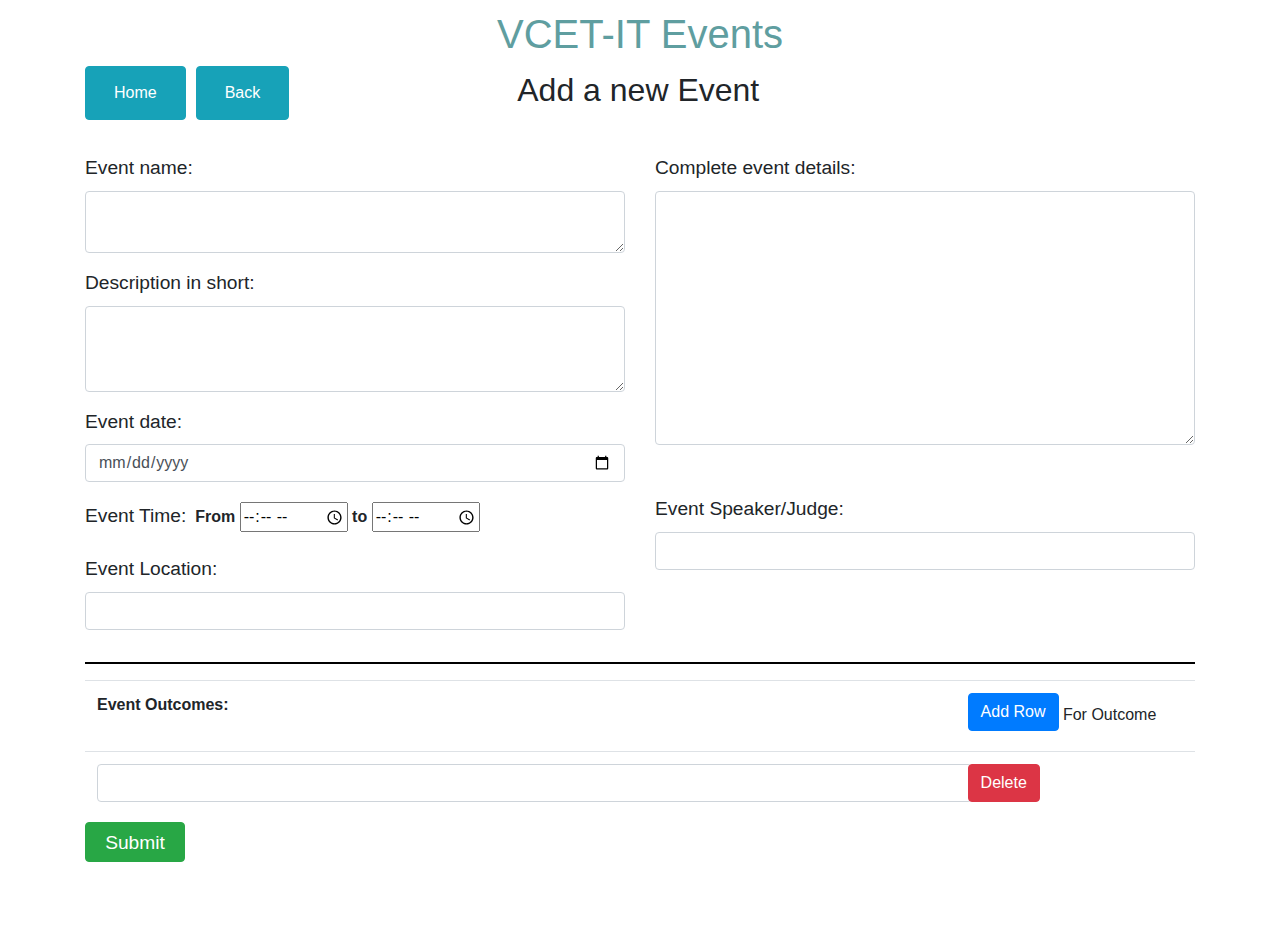
<file: eventMaster.html>
<!doctype html>
<html lang="en">
  <head>
    <title>Master</title>
    <!-- Required meta tags -->
    <meta charset="utf-8">
    
    <meta name="viewport" content="width=device-width, initial-scale=1, shrink-to-fit=no">

    <!-- Bootstrap CSS -->
    
    <link rel="stylesheet" href="style1.css">
    <link rel="stylesheet" href="https://stackpath.bootstrapcdn.com/bootstrap/4.3.1/css/bootstrap.min.css" integrity="sha384-ggOyR0iXCbMQv3Xipma34MD+dH/1fQ784/j6cY/iJTQUOhcWr7x9JvoRxT2MZw1T" crossorigin="anonymous">
  </head>
  <body>
    <div class="page-header">
        <h1>VCET-IT Events</h1>
    </div>

    <div class="container event-master-container">


        <div class="row">
            <nav class="nav justify-content-center" id="home">
                <button type="button" class="btn btn-info" >
                  <a class="nav-link active" href="index.html" style="color: white;">Home</a>
                </button>
                <button type="button" class="btn btn-info back" >
                    <a class="nav-link active" href="eventControl.php" style="color: white;">Back</a>
                  </button>
                
            </nav>
            <header style="margin-left: 20%;">Add a new Event</header>
            <div class="col-md-12 col-xs-12">
    
            <!-- action="master.php"  -->
                <form class="form-box" action="master.php" method="post">
                    

                    <br>
                    <div class="row">
                        <div class="col-md-6 col-xs-12">

                            <div class="masterElements form-group">
            
                                <label for="eventName">Event name:</label>
                                <textarea class="form-control" name="eventName" id="eventName" cols="50" rows="2" required></textarea>
                                <!-- <input type="text" name="eventName" id="eventName"> -->
                    
                            </div>
                    
                            <div class="masterElements form-group">
                    
                                <label for="eventDescription">Description in short:</label>
                                <!-- <input type="text" name="eventDescription" id="eventDescription"> -->
                                <textarea class="form-control" name="eventDescription" id="eventDescription" cols="50" rows="3"></textarea>
                            
                            </div class="masterElements form-group">
        
                                <label for="eventDate">Event date:</label>
                                <input class="form-control" type="date" name="eventDate" id="eventDate">
        
                            <div class="form-group" style="margin-top: 20px;">
                                <label for="">Event Time:</label>
                                <!-- <input type="Time" name="eventTime" id="eventTime"> -->
                                <b>&nbspFrom</b> 
                                <input style="width: 20%;" type="Time" name="eventTimeStart" id="eventTimeStart"><b>&nbspto</b> 
                                <input style="width: 20%;" type="Time" name="eventTimeEnd" id="eventTimeEnd">
   
                            </div>   
                            
                            <div class="form-group">
                                <label for="eventLocation">Event Location:</label>
                                <input class="form-control" style="width: 100%;" type="text" name="eventLocation" id="eventLocation">
                            </div>

                                                    
                        </div>

                        <div class="col-md-6 col-xs-12">

                            <div class="masterElements form-group">
            
                                <label for="eventDetails">Complete event details:</label>
                                <textarea class="form-control" name="eventDetails" id="eventDetails" cols="50" rows="10"></textarea>
                                <!-- <input type="text" name="eventDetails" id="eventDetails"> -->
                    
                            </div>

                            <div style="margin-top:50px;" class="form-group">

                                <label for="eventSpeaker">Event Speaker/Judge:</label>
                                <input class="form-control" type="text" name="eventSpeaker" id="eventSpeaker">

                            </div>


                            
                        </div>
                    </div>
                    <hr style="border: 1px solid black;">
            
                    <div class="my-2">
                        
                            
                        
                        <table id="table_EventOutcomes" class="table table-hover my-2">
                            <thead>
                                <tr>
                                    <td><b>Event Outcomes:</b></td>
                                    
                                    <td><button style="margin-left: 55%;" type="button" onclick="addRow()" class="btn btn-primary mb-2">Add Row</button>&nbspFor Outcome</td>
                                </tr>
                            </thead>
                            <tbody id="tbody_EventOutcomes">
                                <tr>
                                    <td><input style="width: 150%;" type="text" name="EventOutcomes[]" class="form-control" /></td>
                                    <td><button style="margin-left: 55%;" onclick="deleteRow(this)" class="btn btn-danger">Delete</button></td>
                                </tr>
                            </tbody>
                        </table>
                    </div>

                    <div class="mt-2">
                        <button id="submitNewEvent" name="submit" type="submit" class="btn btn-success">Submit</button>
                        <br><br><br><br>
                    </div>

                    

                </form>       
            </div>
        </div>
    </div>

    

    
      
    <!-- Optional JavaScript -->
    <!-- jQuery first, then Popper.js, then Bootstrap JS -->
    <script src="https://code.jquery.com/jquery-3.3.1.slim.min.js" integrity="sha384-q8i/X+965DzO0rT7abK41JStQIAqVgRVzpbzo5smXKp4YfRvH+8abtTE1Pi6jizo" crossorigin="anonymous"></script>
    <script src="https://cdnjs.cloudflare.com/ajax/libs/popper.js/1.14.7/umd/popper.min.js" integrity="sha384-UO2eT0CpHqdSJQ6hJty5KVphtPhzWj9WO1clHTMGa3JDZwrnQq4sF86dIHNDz0W1" crossorigin="anonymous"></script>
    <script src="https://stackpath.bootstrapcdn.com/bootstrap/4.3.1/js/bootstrap.min.js" integrity="sha384-JjSmVgyd0p3pXB1rRibZUAYoIIy6OrQ6VrjIEaFf/nJGzIxFDsf4x0xIM+B07jRM" crossorigin="anonymous"></script>
  
    <script>

        function addRow(){
            var html = '<tr>'+
                            '<td><input style="width: 150%;" type="text" name="EventOutcomes[]" class="form-control" /></td>'+
                            '<td><button style="margin-left: 55%;" onclick="deleteRow(this)" class="btn btn-danger">Delete</button></td>'+
                        '</tr>';
            
            $("#tbody_EventOutcomes").append(html);
        }

        function deleteRow(btn){
            var row = btn.parentNode.parentNode;
            $(row).remove();
        }

    </script>


</body>
</html>
</file>
<file: style1.css>
h1{
    text-align: center;
    font-size: 2em;
    color: cadetblue;
    padding-top: 20px;
    
  }
  h2{
    text-align: center;
    
  }

  .back{
      margin-left:10px;
  }
#home{
    float: left;
    margin-left: 15px;
}

*{
    box-sizing: border-box;
}
label{
    top: 1.5;
    text-align:left;
    font-size: 1.2em;
    
}

/* form
{
    background-color: antiquewhite;
} */

.masterElements{
    margin-top:10px;
    margin-bottom:10px
}

input, textarea{
    text-align: left;
}
header{
    text-align:center;
    font-size:xx-large
}

.btn-div{
    margin-bottom:40px;
}

#eventDetails{
    width:100%;
    height:100%;
    
}

#eventName ,#eventDescription ,#eventOutcomes{
    width:100%;
}

textarea{
    border:2px solid rgb(83, 145, 114);
    
}


#submitNewEvent{
    width:100px;
    height:40px;
    font-size:1.2em;
}

.page-header{
    margin-top:-10px;
}

.hide-outcome-id{
    visibility:hidden;
}
</file>
